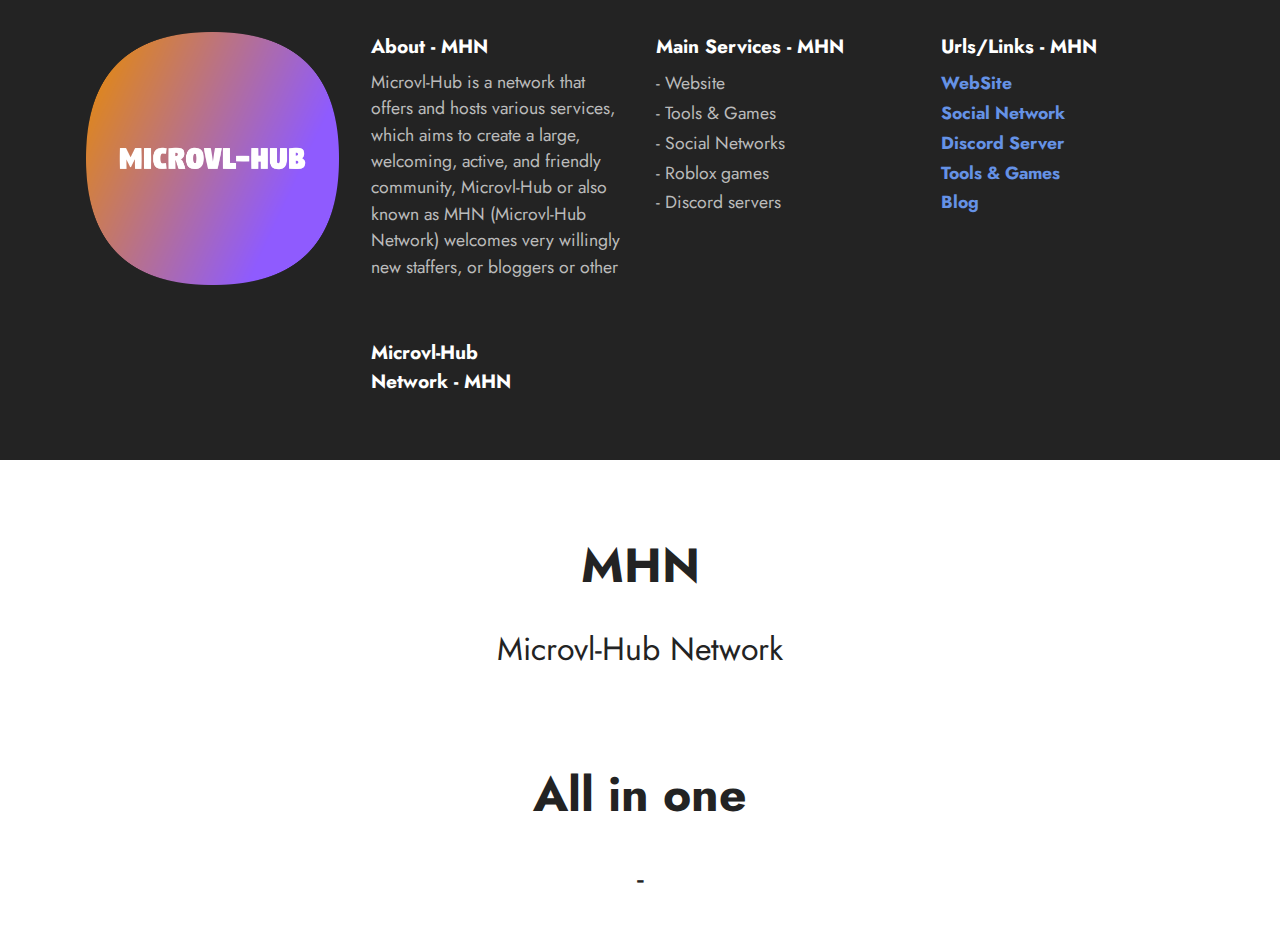
<file: Footer Microvl-Hub/index.html>
<!DOCTYPE html>
<html  >
<head>
  <!-- Site made with Mobirise Website Builder v5.0.29, https://mobirise.com -->
  <meta charset="UTF-8">
  <meta http-equiv="X-UA-Compatible" content="IE=edge">
  <meta name="generator" content="Mobirise v5.0.29, mobirise.com">
  <meta name="viewport" content="width=device-width, initial-scale=1, minimum-scale=1">
  <link rel="shortcut icon" href="assets/images/rounded-microvl-hub-logo-1.png" type="image/x-icon">
  <meta name="description" content="Footer Microvl-Hub Pages">
  
  
  <title>Footer Microvl-Hub</title>
  <link rel="stylesheet" href="assets/web/assets/mobirise-icons2/mobirise2.css">
  <link rel="stylesheet" href="assets/web/assets/mobirise-icons/mobirise-icons.css">
  <link rel="stylesheet" href="assets/web/assets/mobirise-icons-bold/mobirise-icons-bold.css">
  <link rel="stylesheet" href="assets/tether/tether.min.css">
  <link rel="stylesheet" href="assets/bootstrap/css/bootstrap.min.css">
  <link rel="stylesheet" href="assets/bootstrap/css/bootstrap-grid.min.css">
  <link rel="stylesheet" href="assets/bootstrap/css/bootstrap-reboot.min.css">
  <link rel="stylesheet" href="assets/theme/css/style.css">
  <link rel="preload" as="style" href="assets/mobirise/css/mbr-additional.css"><link rel="stylesheet" href="assets/mobirise/css/mbr-additional.css" type="text/css">
  
  
  
  
</head>
<body>
  
  <section class="footer4 cid-tuUVmucJSs" once="footers" id="footer4-0">

    
    
    <div class="container">
        <div class="row mbr-white">
            <div class="col-12 col-md-6 col-lg-3">
                <div class="media-wrap">
                    
                        <img src="assets/images/rounded-microvl-hub-logo.png" alt="MHN">
                    
                </div>
            </div>
            <div class="col-12 col-md-6 col-lg-3">
                <h5 class="mbr-section-subtitle mbr-fonts-style mb-2 display-7">
                    <strong>About - MHN</strong></h5>
                <p class="mbr-text mbr-fonts-style mb-4 display-4">Microvl-Hub is a network that offers and hosts various services, which aims to create a large, welcoming, active, and friendly community, Microvl-Hub or also known as MHN (Microvl-Hub Network) welcomes very willingly new staffers, or bloggers or other
<br><br></p>
                <h5 class="mbr-section-subtitle mbr-fonts-style mb-3 display-7"><strong>Microvl-Hub</strong><br><strong>Network - MHN</strong></h5>
                
            </div>
            <div class="col-12 col-md-6 col-lg-3">
                <h5 class="mbr-section-subtitle mbr-fonts-style mb-2 display-7"><strong>Main Services 
 - MHN</strong></h5>
                <ul class="list mbr-fonts-style display-4">
                    <li class="mbr-text item-wrap">- Website&nbsp;&nbsp;<br><span style="font-size: 1.1rem;"></span></li><li class="mbr-text item-wrap">- Tools &amp; Games 
</li><li class="mbr-text item-wrap">- Social Networks 
</li><li class="mbr-text item-wrap">- Roblox games 
</li><li class="mbr-text item-wrap">- Discord servers</li>
                </ul>
            </div>
            <div class="col-12 col-md-6 col-lg-3">
                <h5 class="mbr-section-subtitle mbr-fonts-style mb-2 display-7">
                    <strong>Urls/Links - MHN</strong></h5>
                <ul class="list mbr-fonts-style display-4">
                    <li class="mbr-text item-wrap"><a href="https://microvlhub.altervista.org" class="text-primary" target="_blank"><strong>WebSite</strong></a></li><li class="mbr-text item-wrap"><a href="https://microvlhub.altervista.org/Urls/Social_MHN.html" class="text-primary" target="_blank"><strong>Social Network</strong></a></li><li class="mbr-text item-wrap"><a href="https://discord.gg/8fbAJQhhaR" class="text-primary" target="_blank"><strong>Discord Server</strong></a></li><li class="mbr-text item-wrap"><a href="https://microvlhub.altervista.org/Urls/Tools-Games.html" class="text-primary" target="_blank"><strong>Tools &amp; Games</strong></a></li><li class="mbr-text item-wrap"><a href="https://microvlhub.altervista.org/Urls/Blog_MHN.html" class="text-primary" target="_blank"><strong>Blog</strong></a></li>
                </ul>
            </div>
        </div>
    </div>
</section>

<section class="engine"><a href="https://mobirise.info/g">how to build your own website</a></section><section class="content4 cid-tuVm4KdxQA" id="content4-1">
    
    <div class="container">
        <div class="row justify-content-center">
            <div class="title col-md-12 col-lg-8">
                <h3 class="mbr-section-title mbr-fonts-style align-center mb-4 display-2">
                    <strong>MHN</strong></h3>
                <h4 class="mbr-section-subtitle align-center mbr-fonts-style mb-4 display-5">
                    Microvl-Hub Network</h4>
                
            </div>
        </div>
    </div>
</section>

<section class="content4 cid-tuVmiIjEbH" id="content4-2">
    
    <div class="container">
        <div class="row justify-content-center">
            <div class="title col-md-12 col-lg-10">
                <h3 class="mbr-section-title mbr-fonts-style align-center mb-4 display-2"><strong>All in one</strong></h3>
                <h4 class="mbr-section-subtitle align-center mbr-fonts-style mb-4 display-5">-</h4>
                
            </div>
        </div>
    </div>
</section>


  <script src="assets/web/assets/jquery/jquery.min.js"></script>
  <script src="assets/popper/popper.min.js"></script>
  <script src="assets/tether/tether.min.js"></script>
  <script src="assets/bootstrap/js/bootstrap.min.js"></script>
  <script src="assets/smoothscroll/smooth-scroll.js"></script>
  <script src="assets/theme/js/script.js"></script>
  
  
  
</body>
</html>
</file>
<file: Footer Microvl-Hub/assets/web/assets/mobirise-icons2/mobirise2.css>
@font-face {
  font-family: 'Moririse2';
  font-display: swap;
  src:  url('mobirise2.eot?f2bix4');
  src:  url('mobirise2.eot?f2bix4#iefix') format('embedded-opentype'),
    url('mobirise2.ttf?f2bix4') format('truetype'),
    url('mobirise2.woff?f2bix4') format('woff'),
    url('mobirise2.svg?f2bix4#mobirise2') format('svg');
  font-weight: normal;
  font-style: normal;
}

[class^="mobi-"], [class*=" mobi-"] {
  /* use !important to prevent issues with browser extensions that change fonts */
  font-family: 'Moririse2' !important;
  speak: none;
  font-style: normal;
  font-weight: normal;
  font-variant: normal;
  text-transform: none;
  line-height: 1;

  /* Better Font Rendering =========== */
  -webkit-font-smoothing: antialiased;
  -moz-osx-font-smoothing: grayscale;
}

.mobi-mbri-add-submenu:before {
  content: "\e900";
}
.mobi-mbri-alert:before {
  content: "\e901";
}
.mobi-mbri-align-center:before {
  content: "\e902";
}
.mobi-mbri-align-justify:before {
  content: "\e903";
}
.mobi-mbri-align-left:before {
  content: "\e904";
}
.mobi-mbri-align-right:before {
  content: "\e905";
}
.mobi-mbri-android:before {
  content: "\e906";
}
.mobi-mbri-apple:before {
  content: "\e907";
}
.mobi-mbri-arrow-down:before {
  content: "\e908";
}
.mobi-mbri-arrow-next:before {
  content: "\e909";
}
.mobi-mbri-arrow-prev:before {
  content: "\e90a";
}
.mobi-mbri-arrow-up:before {
  content: "\e90b";
}
.mobi-mbri-bold:before {
  content: "\e90c";
}
.mobi-mbri-bookmark:before {
  content: "\e90d";
}
.mobi-mbri-bootstrap:before {
  content: "\e90e";
}
.mobi-mbri-briefcase:before {
  content: "\e90f";
}
.mobi-mbri-browse:before {
  content: "\e910";
}
.mobi-mbri-bulleted-list:before {
  content: "\e911";
}
.mobi-mbri-calendar:before {
  content: "\e912";
}
.mobi-mbri-camera:before {
  content: "\e913";
}
.mobi-mbri-cart-add:before {
  content: "\e914";
}
.mobi-mbri-cart-full:before {
  content: "\e915";
}
.mobi-mbri-cash:before {
  content: "\e916";
}
.mobi-mbri-change-style:before {
  content: "\e917";
}
.mobi-mbri-chat:before {
  content: "\e918";
}
.mobi-mbri-clock:before {
  content: "\e919";
}
.mobi-mbri-close:before {
  content: "\e91a";
}
.mobi-mbri-cloud:before {
  content: "\e91b";
}
.mobi-mbri-code:before {
  content: "\e91c";
}
.mobi-mbri-contact-form:before {
  content: "\e91d";
}
.mobi-mbri-credit-card:before {
  content: "\e91e";
}
.mobi-mbri-cursor-click:before {
  content: "\e91f";
}
.mobi-mbri-cust-feedback:before {
  content: "\e920";
}
.mobi-mbri-database:before {
  content: "\e921";
}
.mobi-mbri-delivery:before {
  content: "\e922";
}
.mobi-mbri-desktop:before {
  content: "\e923";
}
.mobi-mbri-devices:before {
  content: "\e924";
}
.mobi-mbri-down:before {
  content: "\e925";
}
.mobi-mbri-download-2:before {
  content: "\e926";
}
.mobi-mbri-download:before {
  content: "\e927";
}
.mobi-mbri-drag-n-drop-2:before {
  content: "\e928";
}
.mobi-mbri-drag-n-drop:before {
  content: "\e929";
}
.mobi-mbri-edit-2:before {
  content: "\e92a";
}
.mobi-mbri-edit:before {
  content: "\e92b";
}
.mobi-mbri-error:before {
  content: "\e92c";
}
.mobi-mbri-extension:before {
  content: "\e92d";
}
.mobi-mbri-features:before {
  content: "\e92e";
}
.mobi-mbri-file:before {
  content: "\e92f";
}
.mobi-mbri-flag:before {
  content: "\e930";
}
.mobi-mbri-folder:before {
  content: "\e931";
}
.mobi-mbri-gift:before {
  content: "\e932";
}
.mobi-mbri-github:before {
  content: "\e933";
}
.mobi-mbri-globe-2:before {
  content: "\e934";
}
.mobi-mbri-globe:before {
  content: "\e935";
}
.mobi-mbri-growing-chart:before {
  content: "\e936";
}
.mobi-mbri-hearth:before {
  content: "\e937";
}
.mobi-mbri-help:before {
  content: "\e938";
}
.mobi-mbri-home:before {
  content: "\e939";
}
.mobi-mbri-hot-cup:before {
  content: "\e93a";
}
.mobi-mbri-idea:before {
  content: "\e93b";
}
.mobi-mbri-image-gallery:before {
  content: "\e93c";
}
.mobi-mbri-image-slider:before {
  content: "\e93d";
}
.mobi-mbri-info:before {
  content: "\e93e";
}
.mobi-mbri-italic:before {
  content: "\e93f";
}
.mobi-mbri-key:before {
  content: "\e940";
}
.mobi-mbri-laptop:before {
  content: "\e941";
}
.mobi-mbri-layers:before {
  content: "\e942";
}
.mobi-mbri-left-right:before {
  content: "\e943";
}
.mobi-mbri-left:before {
  content: "\e944";
}
.mobi-mbri-letter:before {
  content: "\e945";
}
.mobi-mbri-like:before {
  content: "\e946";
}
.mobi-mbri-link:before {
  content: "\e947";
}
.mobi-mbri-lock:before {
  content: "\e948";
}
.mobi-mbri-login:before {
  content: "\e949";
}
.mobi-mbri-logout:before {
  content: "\e94a";
}
.mobi-mbri-magic-stick:before {
  content: "\e94b";
}
.mobi-mbri-map-pin:before {
  content: "\e94c";
}
.mobi-mbri-menu:before {
  content: "\e94d";
}
.mobi-mbri-mobile-2:before {
  content: "\e94e";
}
.mobi-mbri-mobile-horizontal:before {
  content: "\e94f";
}
.mobi-mbri-mobile:before {
  content: "\e950";
}
.mobi-mbri-mobirise:before {
  content: "\e951";
}
.mobi-mbri-more-horizontal:before {
  content: "\e952";
}
.mobi-mbri-more-vertical:before {
  content: "\e953";
}
.mobi-mbri-music:before {
  content: "\e954";
}
.mobi-mbri-new-file:before {
  content: "\e955";
}
.mobi-mbri-numbered-list:before {
  content: "\e956";
}
.mobi-mbri-opened-folder:before {
  content: "\e957";
}
.mobi-mbri-pages:before {
  content: "\e958";
}
.mobi-mbri-paper-plane:before {
  content: "\e959";
}
.mobi-mbri-paperclip:before {
  content: "\e95a";
}
.mobi-mbri-phone:before {
  content: "\e95b";
}
.mobi-mbri-photo:before {
  content: "\e95c";
}
.mobi-mbri-photos:before {
  content: "\e95d";
}
.mobi-mbri-pin:before {
  content: "\e95e";
}
.mobi-mbri-play:before {
  content: "\e95f";
}
.mobi-mbri-plus:before {
  content: "\e960";
}
.mobi-mbri-preview:before {
  content: "\e961";
}
.mobi-mbri-print:before {
  content: "\e962";
}
.mobi-mbri-protect:before {
  content: "\e963";
}
.mobi-mbri-question:before {
  content: "\e964";
}
.mobi-mbri-quote-left:before {
  content: "\e965";
}
.mobi-mbri-quote-right:before {
  content: "\e966";
}
.mobi-mbri-redo:before {
  content: "\e967";
}
.mobi-mbri-refresh:before {
  content: "\e968";
}
.mobi-mbri-responsive-2:before {
  content: "\e969";
}
.mobi-mbri-responsive:before {
  content: "\e96a";
}
.mobi-mbri-right:before {
  content: "\e96b";
}
.mobi-mbri-rocket:before {
  content: "\e96c";
}
.mobi-mbri-sad-face:before {
  content: "\e96d";
}
.mobi-mbri-sale:before {
  content: "\e96e";
}
.mobi-mbri-save:before {
  content: "\e96f";
}
.mobi-mbri-search:before {
  content: "\e970";
}
.mobi-mbri-setting-2:before {
  content: "\e971";
}
.mobi-mbri-setting-3:before {
  content: "\e972";
}
.mobi-mbri-setting:before {
  content: "\e973";
}
.mobi-mbri-share:before {
  content: "\e974";
}
.mobi-mbri-shopping-bag:before {
  content: "\e975";
}
.mobi-mbri-shopping-basket:before {
  content: "\e976";
}
.mobi-mbri-shopping-cart:before {
  content: "\e977";
}
.mobi-mbri-sites:before {
  content: "\e978";
}
.mobi-mbri-smile-face:before {
  content: "\e979";
}
.mobi-mbri-speed:before {
  content: "\e97a";
}
.mobi-mbri-star:before {
  content: "\e97b";
}
.mobi-mbri-success:before {
  content: "\e97c";
}
.mobi-mbri-sun:before {
  content: "\e97d";
}
.mobi-mbri-sun2:before {
  content: "\e97e";
}
.mobi-mbri-tablet-vertical:before {
  content: "\e97f";
}
.mobi-mbri-tablet:before {
  content: "\e980";
}
.mobi-mbri-target:before {
  content: "\e981";
}
.mobi-mbri-timer:before {
  content: "\e982";
}
.mobi-mbri-to-ftp:before {
  content: "\e983";
}
.mobi-mbri-to-local-drive:before {
  content: "\e984";
}
.mobi-mbri-touch-swipe:before {
  content: "\e985";
}
.mobi-mbri-touch:before {
  content: "\e986";
}
.mobi-mbri-trash:before {
  content: "\e987";
}
.mobi-mbri-underline:before {
  content: "\e988";
}
.mobi-mbri-undo:before {
  content: "\e989";
}
.mobi-mbri-unlink:before {
  content: "\e98a";
}
.mobi-mbri-unlock:before {
  content: "\e98b";
}
.mobi-mbri-up-down:before {
  content: "\e98c";
}
.mobi-mbri-up:before {
  content: "\e98d";
}
.mobi-mbri-update:before {
  content: "\e98e";
}
.mobi-mbri-upload-2:before {
  content: "\e98f";
}
.mobi-mbri-upload:before {
  content: "\e990";
}
.mobi-mbri-user-2:before {
  content: "\e991";
}
.mobi-mbri-user:before {
  content: "\e992";
}
.mobi-mbri-users:before {
  content: "\e993";
}
.mobi-mbri-video-play:before {
  content: "\e994";
}
.mobi-mbri-video:before {
  content: "\e995";
}
.mobi-mbri-watch:before {
  content: "\e996";
}
.mobi-mbri-website-theme-2:before {
  content: "\e997";
}
.mobi-mbri-website-theme:before {
  content: "\e998";
}
.mobi-mbri-wifi:before {
  content: "\e999";
}
.mobi-mbri-windows:before {
  content: "\e99a";
}
.mobi-mbri-zoom-in:before {
  content: "\e99b";
}
.mobi-mbri-zoom-out:before {
  content: "\e99c";
}
</file>
<file: Footer Microvl-Hub/assets/web/assets/mobirise-icons/mobirise-icons.css>
@font-face {
  font-family: 'MobiriseIcons';
  src:  url('mobirise-icons.eot?spat4u');
  src:  url('mobirise-icons.eot?spat4u#iefix') format('embedded-opentype'),
    url('mobirise-icons.ttf?spat4u') format('truetype'),
    url('mobirise-icons.woff?spat4u') format('woff'),
    url('mobirise-icons.svg?spat4u#MobiriseIcons') format('svg');
  font-weight: normal;
  font-style: normal;
  font-display: swap;
}

[class^="mbri-"], [class*=" mbri-"] {
  /* use !important to prevent issues with browser extensions that change fonts */
  font-family: MobiriseIcons !important;
  speak: none;
  font-style: normal;
  font-weight: normal;
  font-variant: normal;
  text-transform: none;
  line-height: 1;

  /* Better Font Rendering =========== */
  -webkit-font-smoothing: antialiased;
  -moz-osx-font-smoothing: grayscale;
}

.mbri-add-submenu:before {
  content: "\e900";
}
.mbri-alert:before {
  content: "\e901";
}
.mbri-align-center:before {
  content: "\e902";
}
.mbri-align-justify:before {
  content: "\e903";
}
.mbri-align-left:before {
  content: "\e904";
}
.mbri-align-right:before {
  content: "\e905";
}
.mbri-android:before {
  content: "\e906";
}
.mbri-apple:before {
  content: "\e907";
}
.mbri-arrow-down:before {
  content: "\e908";
}
.mbri-arrow-next:before {
  content: "\e909";
}
.mbri-arrow-prev:before {
  content: "\e90a";
}
.mbri-arrow-up:before {
  content: "\e90b";
}
.mbri-bold:before {
  content: "\e90c";
}
.mbri-bookmark:before {
  content: "\e90d";
}
.mbri-bootstrap:before {
  content: "\e90e";
}
.mbri-briefcase:before {
  content: "\e90f";
}
.mbri-browse:before {
  content: "\e910";
}
.mbri-bulleted-list:before {
  content: "\e911";
}
.mbri-calendar:before {
  content: "\e912";
}
.mbri-camera:before {
  content: "\e913";
}
.mbri-cart-add:before {
  content: "\e914";
}
.mbri-cart-full:before {
  content: "\e915";
}
.mbri-cash:before {
  content: "\e916";
}
.mbri-change-style:before {
  content: "\e917";
}
.mbri-chat:before {
  content: "\e918";
}
.mbri-clock:before {
  content: "\e919";
}
.mbri-close:before {
  content: "\e91a";
}
.mbri-cloud:before {
  content: "\e91b";
}
.mbri-code:before {
  content: "\e91c";
}
.mbri-contact-form:before {
  content: "\e91d";
}
.mbri-credit-card:before {
  content: "\e91e";
}
.mbri-cursor-click:before {
  content: "\e91f";
}
.mbri-cust-feedback:before {
  content: "\e920";
}
.mbri-database:before {
  content: "\e921";
}
.mbri-delivery:before {
  content: "\e922";
}
.mbri-desktop:before {
  content: "\e923";
}
.mbri-devices:before {
  content: "\e924";
}
.mbri-down:before {
  content: "\e925";
}
.mbri-download:before {
  content: "\e989";
}
.mbri-drag-n-drop:before {
  content: "\e927";
}
.mbri-drag-n-drop2:before {
  content: "\e928";
}
.mbri-edit:before {
  content: "\e929";
}
.mbri-edit2:before {
  content: "\e92a";
}
.mbri-error:before {
  content: "\e92b";
}
.mbri-extension:before {
  content: "\e92c";
}
.mbri-features:before {
  content: "\e92d";
}
.mbri-file:before {
  content: "\e92e";
}
.mbri-flag:before {
  content: "\e92f";
}
.mbri-folder:before {
  content: "\e930";
}
.mbri-gift:before {
  content: "\e931";
}
.mbri-github:before {
  content: "\e932";
}
.mbri-globe:before {
  content: "\e933";
}
.mbri-globe-2:before {
  content: "\e934";
}
.mbri-growing-chart:before {
  content: "\e935";
}
.mbri-hearth:before {
  content: "\e936";
}
.mbri-help:before {
  content: "\e937";
}
.mbri-home:before {
  content: "\e938";
}
.mbri-hot-cup:before {
  content: "\e939";
}
.mbri-idea:before {
  content: "\e93a";
}
.mbri-image-gallery:before {
  content: "\e93b";
}
.mbri-image-slider:before {
  content: "\e93c";
}
.mbri-info:before {
  content: "\e93d";
}
.mbri-italic:before {
  content: "\e93e";
}
.mbri-key:before {
  content: "\e93f";
}
.mbri-laptop:before {
  content: "\e940";
}
.mbri-layers:before {
  content: "\e941";
}
.mbri-left-right:before {
  content: "\e942";
}
.mbri-left:before {
  content: "\e943";
}
.mbri-letter:before {
  content: "\e944";
}
.mbri-like:before {
  content: "\e945";
}
.mbri-link:before {
  content: "\e946";
}
.mbri-lock:before {
  content: "\e947";
}
.mbri-login:before {
  content: "\e948";
}
.mbri-logout:before {
  content: "\e949";
}
.mbri-magic-stick:before {
  content: "\e94a";
}
.mbri-map-pin:before {
  content: "\e94b";
}
.mbri-menu:before {
  content: "\e94c";
}
.mbri-mobile:before {
  content: "\e94d";
}
.mbri-mobile2:before {
  content: "\e94e";
}
.mbri-mobirise:before {
  content: "\e94f";
}
.mbri-more-horizontal:before {
  content: "\e950";
}
.mbri-more-vertical:before {
  content: "\e951";
}
.mbri-music:before {
  content: "\e952";
}
.mbri-new-file:before {
  content: "\e953";
}
.mbri-numbered-list:before {
  content: "\e954";
}
.mbri-opened-folder:before {
  content: "\e955";
}
.mbri-pages:before {
  content: "\e956";
}
.mbri-paper-plane:before {
  content: "\e957";
}
.mbri-paperclip:before {
  content: "\e958";
}
.mbri-photo:before {
  content: "\e959";
}
.mbri-photos:before {
  content: "\e95a";
}
.mbri-pin:before {
  content: "\e95b";
}
.mbri-play:before {
  content: "\e95c";
}
.mbri-plus:before {
  content: "\e95d";
}
.mbri-preview:before {
  content: "\e95e";
}
.mbri-print:before {
  content: "\e95f";
}
.mbri-protect:before {
  content: "\e960";
}
.mbri-question:before {
  content: "\e961";
}
.mbri-quote-left:before {
  content: "\e962";
}
.mbri-quote-right:before {
  content: "\e963";
}
.mbri-refresh:before {
  content: "\e964";
}
.mbri-responsive:before {
  content: "\e965";
}
.mbri-right:before {
  content: "\e966";
}
.mbri-rocket:before {
  content: "\e967";
}
.mbri-sad-face:before {
  content: "\e968";
}
.mbri-sale:before {
  content: "\e969";
}
.mbri-save:before {
  content: "\e96a";
}
.mbri-search:before {
  content: "\e96b";
}
.mbri-setting:before {
  content: "\e96c";
}
.mbri-setting2:before {
  content: "\e96d";
}
.mbri-setting3:before {
  content: "\e96e";
}
.mbri-share:before {
  content: "\e96f";
}
.mbri-shopping-bag:before {
  content: "\e970";
}
.mbri-shopping-basket:before {
  content: "\e971";
}
.mbri-shopping-cart:before {
  content: "\e972";
}
.mbri-sites:before {
  content: "\e973";
}
.mbri-smile-face:before {
  content: "\e974";
}
.mbri-speed:before {
  content: "\e975";
}
.mbri-star:before {
  content: "\e976";
}
.mbri-success:before {
  content: "\e977";
}
.mbri-sun:before {
  content: "\e978";
}
.mbri-sun2:before {
  content: "\e979";
}
.mbri-tablet:before {
  content: "\e97a";
}
.mbri-tablet-vertical:before {
  content: "\e97b";
}
.mbri-target:before {
  content: "\e97c";
}
.mbri-timer:before {
  content: "\e97d";
}
.mbri-to-ftp:before {
  content: "\e97e";
}
.mbri-to-local-drive:before {
  content: "\e97f";
}
.mbri-touch-swipe:before {
  content: "\e980";
}
.mbri-touch:before {
  content: "\e981";
}
.mbri-trash:before {
  content: "\e982";
}
.mbri-underline:before {
  content: "\e983";
}
.mbri-unlink:before {
  content: "\e984";
}
.mbri-unlock:before {
  content: "\e985";
}
.mbri-up-down:before {
  content: "\e986";
}
.mbri-up:before {
  content: "\e987";
}
.mbri-update:before {
  content: "\e988";
}
.mbri-upload:before {
 content: "\e926"; 
}
.mbri-user:before {
  content: "\e98a";
}
.mbri-user2:before {
  content: "\e98b";
}
.mbri-users:before {
  content: "\e98c";
}
.mbri-video:before {
  content: "\e98d";
}
.mbri-video-play:before {
  content: "\e98e";
}
.mbri-watch:before {
  content: "\e98f";
}
.mbri-website-theme:before {
  content: "\e990";
}
.mbri-wifi:before {
  content: "\e991";
}
.mbri-windows:before {
  content: "\e992";
}
.mbri-zoom-out:before {
  content: "\e993";
}
.mbri-redo:before {
  content: "\e994";
}
.mbri-undo:before {
  content: "\e995";
}
</file>
<file: Footer Microvl-Hub/assets/web/assets/mobirise-icons-bold/mobirise-icons-bold.css>
@font-face {
  font-family: 'mobirise-icons-bold';
  font-display: swap;
  src:  url('mobirise-icons-bold.eot?m1l4yr');
  src:  url('mobirise-icons-bold.eot?m1l4yr#iefix') format('embedded-opentype'),
    url('mobirise-icons-bold.ttf?m1l4yr') format('truetype'),
    url('mobirise-icons-bold.woff?m1l4yr') format('woff'),
    url('mobirise-icons-bold.svg?m1l4yr#mobirise-icons-bold') format('svg');
  font-weight: normal;
  font-style: normal;
}

[class^="mbrib-"], [class*="mbrib-"] {
  /* use !important to prevent issues with browser extensions that change fonts */
  font-family: 'mobirise-icons-bold' !important;
  speak: none;
  font-style: normal;
  font-weight: normal;
  font-variant: normal;
  text-transform: none;
  line-height: 1;

  /* Better Font Rendering =========== */
  -webkit-font-smoothing: antialiased;
  -moz-osx-font-smoothing: grayscale;
}

.mbrib-add-submenu:before {
  content: "\e900";
}
.mbrib-alert:before {
  content: "\e901";
}
.mbrib-align-center:before {
  content: "\e902";
}
.mbrib-align-justify:before {
  content: "\e903";
}
.mbrib-align-left:before {
  content: "\e904";
}
.mbrib-align-right:before {
  content: "\e905";
}
.mbrib-android:before {
  content: "\e906";
}
.mbrib-apple:before {
  content: "\e907";
}
.mbrib-arrow-down:before {
  content: "\e908";
}
.mbrib-arrow-next:before {
  content: "\e909";
}
.mbrib-arrow-prev:before {
  content: "\e90a";
}
.mbrib-arrow-up:before {
  content: "\e90b";
}
.mbrib-bold:before {
  content: "\e90c";
}
.mbrib-bookmark:before {
  content: "\e90d";
}
.mbrib-bootstrap:before {
  content: "\e90e";
}
.mbrib-briefcase:before {
  content: "\e90f";
}
.mbrib-browse:before {
  content: "\e910";
}
.mbrib-bulleted-list:before {
  content: "\e911";
}
.mbrib-calendar:before {
  content: "\e912";
}
.mbrib-camera:before {
  content: "\e913";
}
.mbrib-cart-add:before {
  content: "\e914";
}
.mbrib-cart-full:before {
  content: "\e915";
}
.mbrib-cash:before {
  content: "\e916";
}
.mbrib-change-style:before {
  content: "\e917";
}
.mbrib-chat:before {
  content: "\e918";
}
.mbrib-clock:before {
  content: "\e919";
}
.mbrib-close:before {
  content: "\e91a";
}
.mbrib-cloud:before {
  content: "\e91b";
}
.mbrib-code:before {
  content: "\e91c";
}
.mbrib-contact-form:before {
  content: "\e91d";
}
.mbrib-credit-card:before {
  content: "\e91e";
}
.mbrib-cursor-click:before {
  content: "\e91f";
}
.mbrib-cust-feedback:before {
  content: "\e920";
}
.mbrib-database:before {
  content: "\e921";
}
.mbrib-delivery:before {
  content: "\e922";
}
.mbrib-desktop:before {
  content: "\e923";
}
.mbrib-devices:before {
  content: "\e924";
}
.mbrib-down:before {
  content: "\e925";
}
.mbrib-download:before {
  content: "\e926";
}
.mbrib-drag-n-drop:before {
  content: "\e927";
}
.mbrib-drag-n-drop2:before {
  content: "\e928";
}
.mbrib-edit:before {
  content: "\e929";
}
.mbrib-edit2:before {
  content: "\e92a";
}
.mbrib-error:before {
  content: "\e92b";
}
.mbrib-extension:before {
  content: "\e92c";
}
.mbrib-features:before {
  content: "\e92d";
}
.mbrib-file:before {
  content: "\e92e";
}
.mbrib-flag:before {
  content: "\e92f";
}
.mbrib-folder:before {
  content: "\e930";
}
.mbrib-gift:before {
  content: "\e931";
}
.mbrib-github:before {
  content: "\e932";
}
.mbrib-globe-2:before {
  content: "\e933";
}
.mbrib-globe:before {
  content: "\e934";
}
.mbrib-growing-chart:before {
  content: "\e935";
}
.mbrib-hearth:before {
  content: "\e936";
}
.mbrib-help:before {
  content: "\e937";
}
.mbrib-home:before {
  content: "\e938";
}
.mbrib-hot-cup:before {
  content: "\e939";
}
.mbrib-idea:before {
  content: "\e93a";
}
.mbrib-image-gallery:before {
  content: "\e93b";
}
.mbrib-image-slider:before {
  content: "\e93c";
}
.mbrib-info:before {
  content: "\e93d";
}
.mbrib-italic:before {
  content: "\e93e";
}
.mbrib-key:before {
  content: "\e93f";
}
.mbrib-laptop:before {
  content: "\e940";
}
.mbrib-layers:before {
  content: "\e941";
}
.mbrib-left-right:before {
  content: "\e942";
}
.mbrib-left:before {
  content: "\e943";
}
.mbrib-letter:before {
  content: "\e944";
}
.mbrib-like:before {
  content: "\e945";
}
.mbrib-link:before {
  content: "\e946";
}
.mbrib-lock:before {
  content: "\e947";
}
.mbrib-login:before {
  content: "\e948";
}
.mbrib-logout:before {
  content: "\e949";
}
.mbrib-magic-stick:before {
  content: "\e94a";
}
.mbrib-map-pin:before {
  content: "\e94b";
}
.mbrib-menu:before {
  content: "\e94c";
}
.mbrib-mobile:before {
  content: "\e94d";
}
.mbrib-mobile2:before {
  content: "\e94e";
}
.mbrib-mobirise:before {
  content: "\e94f";
}
.mbrib-more-horizontal:before {
  content: "\e950";
}
.mbrib-more-vertical:before {
  content: "\e951";
}
.mbrib-music:before {
  content: "\e952";
}
.mbrib-new-file:before {
  content: "\e953";
}
.mbrib-numbered-list:before {
  content: "\e954";
}
.mbrib-opened-folder:before {
  content: "\e955";
}
.mbrib-pages:before {
  content: "\e956";
}
.mbrib-paper-plane:before {
  content: "\e957";
}
.mbrib-paperclip:before {
  content: "\e958";
}
.mbrib-photo:before {
  content: "\e959";
}
.mbrib-photos:before {
  content: "\e95a";
}
.mbrib-pin:before {
  content: "\e95b";
}
.mbrib-play:before {
  content: "\e95c";
}
.mbrib-plus:before {
  content: "\e95d";
}
.mbrib-preview:before {
  content: "\e95e";
}
.mbrib-print:before {
  content: "\e95f";
}
.mbrib-protect:before {
  content: "\e960";
}
.mbrib-question:before {
  content: "\e961";
}
.mbrib-quote-left:before {
  content: "\e962";
}
.mbrib-quote-right:before {
  content: "\e963";
}
.mbrib-redo:before {
  content: "\e964";
}
.mbrib-refresh:before {
  content: "\e965";
}
.mbrib-responsive:before {
  content: "\e966";
}
.mbrib-right:before {
  content: "\e967";
}
.mbrib-rocket:before {
  content: "\e968";
}
.mbrib-sad-face:before {
  content: "\e969";
}
.mbrib-sale:before {
  content: "\e96a";
}
.mbrib-save:before {
  content: "\e96b";
}
.mbrib-search:before {
  content: "\e96c";
}
.mbrib-setting:before {
  content: "\e96d";
}
.mbrib-setting2:before {
  content: "\e96e";
}
.mbrib-setting3:before {
  content: "\e96f";
}
.mbrib-share:before {
  content: "\e970";
}
.mbrib-shopping-bag:before {
  content: "\e971";
}
.mbrib-shopping-basket:before {
  content: "\e972";
}
.mbrib-shopping-cart:before {
  content: "\e973";
}
.mbrib-sites:before {
  content: "\e974";
}
.mbrib-smile-face:before {
  content: "\e975";
}
.mbrib-speed:before {
  content: "\e976";
}
.mbrib-star:before {
  content: "\e977";
}
.mbrib-success:before {
  content: "\e978";
}
.mbrib-sun:before {
  content: "\e979";
}
.mbrib-sun2:before {
  content: "\e97a";
}
.mbrib-tablet-vertical:before {
  content: "\e97b";
}
.mbrib-tablet:before {
  content: "\e97c";
}
.mbrib-target:before {
  content: "\e97d";
}
.mbrib-timer:before {
  content: "\e97e";
}
.mbrib-to-ftp:before {
  content: "\e97f";
}
.mbrib-to-local-drive:before {
  content: "\e980";
}
.mbrib-touch-swipe:before {
  content: "\e981";
}
.mbrib-touch:before {
  content: "\e982";
}
.mbrib-trash:before {
  content: "\e983";
}
.mbrib-underline:before {
  content: "\e984";
}
.mbrib-undo:before {
  content: "\e985";
}
.mbrib-unlink:before {
  content: "\e986";
}
.mbrib-unlock:before {
  content: "\e987";
}
.mbrib-up-down:before {
  content: "\e988";
}
.mbrib-up:before {
  content: "\e989";
}
.mbrib-update:before {
  content: "\e98a";
}
.mbrib-upload:before {
  content: "\e98b";
}
.mbrib-user:before {
  content: "\e98c";
}
.mbrib-user2:before {
  content: "\e98d";
}
.mbrib-users:before {
  content: "\e98e";
}
.mbrib-video-play:before {
  content: "\e98f";
}
.mbrib-video:before {
  content: "\e990";
}
.mbrib-watch:before {
  content: "\e991";
}
.mbrib-website-theme:before {
  content: "\e992";
}
.mbrib-wifi:before {
  content: "\e993";
}
.mbrib-windows:before {
  content: "\e994";
}
.mbrib-zoom-out:before {
  content: "\e995";
}
</file>
<file: Footer Microvl-Hub/assets/theme/css/style.css>
section {
  background-color: #ffffff; }

.form-control:focus {
  box-shadow: none; }

:focus {
  outline: none; }

section,
.container,
.container-fluid {
  position: relative;
  word-wrap: break-word; }

a.mbr-iconfont:hover {
  text-decoration: none; }

.article .lead p,
.article .lead ul,
.article .lead ol,
.article .lead pre,
.article .lead blockquote {
  margin-bottom: 0; }

a {
  font-style: normal;
  font-weight: 400;
  cursor: pointer; }
  a, a:hover {
    text-decoration: none; }

figure {
  margin-bottom: 0; }

body {
  color: #232323; }

h1,
h2,
h3,
h4,
h5,
h6,
.display-1,
.display-2,
.display-4,
.display-5,
.display-7,
span,
p,
a {
  line-height: 1;
  word-break: break-word;
  word-wrap: break-word;
  font-weight: 400; }

b,
strong {
  font-weight: bold; }

input:-webkit-autofill, input:-webkit-autofill:hover, input:-webkit-autofill:focus, input:-webkit-autofill:active {
  transition-delay: 9999s;
  transition-property: background-color, color; }

textarea[type="hidden"] {
  display: none; }

body {
  position: relative; }

section {
  background-position: 50% 50%;
  background-repeat: no-repeat;
  background-size: cover; }
  section .mbr-background-video,
  section .mbr-background-video-preview {
    position: absolute;
    bottom: 0;
    left: 0;
    right: 0;
    top: 0; }

.hidden {
  visibility: hidden; }

.mbr-z-index20 {
  z-index: 20; }

/*! Base colors */
.mbr-white {
  color: #ffffff; }

.mbr-black {
  color: #111111; }

.mbr-bg-white {
  background-color: #ffffff; }

.mbr-bg-black {
  background-color: #000000; }

/*! Text-aligns */
.align-left {
  text-align: left; }

.align-center {
  text-align: center; }

.align-right {
  text-align: right; }

/*! Font-weight  */
.mbr-light {
  font-weight: 300; }

.mbr-regular {
  font-weight: 400; }

.mbr-semibold {
  font-weight: 500; }

.mbr-bold {
  font-weight: 700; }

/*! Media  */
.media-size-item {
  flex: 1 1 auto; }

.media-content {
  flex-basis: 100%; }

.media-container-row {
  display: flex;
  flex-direction: row;
  flex-wrap: wrap;
  justify-content: center;
  align-content: center;
  align-items: start; }
  .media-container-row .media-size-item {
    width: 400px; }

.media-container-column {
  display: flex;
  flex-direction: column;
  flex-wrap: wrap;
  justify-content: center;
  align-content: center;
  align-items: stretch; }
  .media-container-column > * {
    width: 100%; }

@media (min-width: 992px) {
  .media-container-row {
    flex-wrap: nowrap; } }
figure {
  overflow: hidden; }

figure[mbr-media-size] {
  transition: width 0.1s; }

img,
iframe {
  display: block;
  width: 100%; }

.card {
  background-color: transparent;
  border: none; }

.card-box {
  width: 100%; }

.card-img {
  text-align: center;
  flex-shrink: 0;
  -webkit-flex-shrink: 0; }

.media {
  max-width: 100%;
  margin: 0 auto; }

.mbr-figure {
  align-self: center; }

.media-container > div {
  max-width: 100%; }

.mbr-figure img,
.card-img img {
  width: 100%; }

@media (max-width: 991px) {
  .media-size-item {
    width: auto !important; }

  .media {
    width: auto; }

  .mbr-figure {
    width: 100% !important; } }
/*! Buttons */
.mbr-section-btn {
  margin-left: -0.6rem;
  margin-right: -0.6rem;
  font-size: 0; }

.btn {
  font-weight: 600;
  border-width: 1px;
  font-style: normal;
  margin: 0.6rem 0.6rem;
  white-space: normal;
  transition: all 0.2s ease-in-out;
  display: inline-flex;
  align-items: center;
  justify-content: center;
  word-break: break-word; }

.btn-sm {
  font-weight: 600;
  letter-spacing: 0px;
  transition: all 0.3s ease-in-out; }

.btn-md {
  font-weight: 600;
  letter-spacing: 0px;
  transition: all 0.3s ease-in-out; }

.btn-lg {
  font-weight: 600;
  letter-spacing: 0px;
  transition: all 0.3s ease-in-out; }

.btn-form {
  margin: 0; }
  .btn-form:hover {
    cursor: pointer; }

nav .mbr-section-btn {
  margin-left: 0rem;
  margin-right: 0rem; }

/*! Btn icon margin */
.btn .mbr-iconfont,
.btn.btn-sm .mbr-iconfont {
  order: 1;
  cursor: pointer;
  margin-left: 0.5rem;
  vertical-align: sub; }

.btn.btn-md .mbr-iconfont,
.btn.btn-md .mbr-iconfont {
  margin-left: 0.8rem; }

.mbr-regular {
  font-weight: 400; }

.mbr-semibold {
  font-weight: 500; }

.mbr-bold {
  font-weight: 700; }

[type="submit"] {
  -webkit-appearance: none; }

/*! Full-screen */
.mbr-fullscreen .mbr-overlay {
  min-height: 100vh; }

.mbr-fullscreen {
  display: flex;
  display: -webkit-flex;
  display: -moz-flex;
  display: -ms-flex;
  display: -o-flex;
  align-items: center;
  min-height: 100vh;
  padding-top: 3rem;
  padding-bottom: 3rem; }

/*! Map */
.map {
  height: 25rem;
  position: relative; }
  .map iframe {
    width: 100%;
    height: 100%; }

/* Form */
.form-asterisk {
  font-family: initial;
  position: absolute;
  top: -2px;
  font-weight: normal; }

/*! Scroll to top arrow */
.mbr-arrow-up {
  bottom: 25px;
  right: 90px;
  position: fixed;
  text-align: right;
  z-index: 5000;
  color: #ffffff;
  font-size: 32px; }

.mbr-arrow-up a {
  background: rgba(0, 0, 0, 0.2);
  border-radius: 50%;
  color: #fff;
  display: inline-block;
  height: 60px;
  width: 60px;
  outline-style: none !important;
  position: relative;
  text-decoration: none;
  transition: all 0.3s ease-in-out;
  cursor: pointer;
  text-align: center; }
  .mbr-arrow-up a:hover {
    background-color: rgba(0, 0, 0, 0.4); }
  .mbr-arrow-up a i {
    line-height: 60px; }

.mbr-arrow-up-icon {
  display: block;
  color: #fff; }

.mbr-arrow-up-icon::before {
  content: "\203a";
  display: inline-block;
  font-family: serif;
  font-size: 32px;
  line-height: 1;
  font-style: normal;
  position: relative;
  top: 6px;
  left: -4px;
  transform: rotate(-90deg); }

/*! Arrow Down */
.mbr-arrow {
  position: absolute;
  bottom: 45px;
  left: 50%;
  width: 60px;
  height: 60px;
  cursor: pointer;
  background-color: rgba(80, 80, 80, 0.5);
  border-radius: 50%;
  transform: translateX(-50%); }
  .mbr-arrow > a {
    display: inline-block;
    text-decoration: none;
    outline-style: none;
    animation: arrowdown 1.7s ease-in-out infinite; }
    .mbr-arrow > a > i {
      position: absolute;
      top: -2px;
      left: 15px;
      font-size: 2rem; }

@keyframes arrowdown {
  0% {
    transform: translateY(0px); }
  50% {
    transform: translateY(-5px); }
  100% {
    transform: translateY(0px); } }
@-webkit-keyframes arrowdown {
  0% {
    transform: translateY(0px); }
  50% {
    transform: translateY(-5px); }
  100% {
    transform: translateY(0px); } }
@media (max-width: 500px) {
  .mbr-arrow-up {
    left: 50%;
    right: auto; } }
/*Gradients animation*/
@keyframes gradient-animation {
  from {
    background-position: 0% 100%;
    animation-timing-function: ease-in-out; }
  to {
    background-position: 100% 0%;
    animation-timing-function: ease-in-out; } }
@-webkit-keyframes gradient-animation {
  from {
    background-position: 0% 100%;
    animation-timing-function: ease-in-out; }
  to {
    background-position: 100% 0%;
    animation-timing-function: ease-in-out; } }
.bg-gradient {
  background-size: 200% 200%;
  animation: gradient-animation 5s infinite alternate;
  -webkit-animation: gradient-animation 5s infinite alternate; }

.menu .navbar-brand {
  display: -webkit-flex; }
  .menu .navbar-brand span {
    display: flex;
    display: -webkit-flex; }
  .menu .navbar-brand .navbar-caption-wrap {
    display: -webkit-flex; }
  .menu .navbar-brand .navbar-logo img {
    display: -webkit-flex; }
@media (min-width: 768px) and (max-width: 991px) {
  .menu .navbar-toggleable-sm .navbar-nav {
    display: -webkit-box;
    display: -webkit-flex;
    display: -ms-flexbox; } }
@media (max-width: 991px) {
  .menu .navbar-collapse {
    max-height: 93.5vh; }
    .menu .navbar-collapse.show {
      overflow: auto; } }
@media (min-width: 992px) {
  .menu .navbar-nav.nav-dropdown {
    display: -webkit-flex; }
  .menu .navbar-toggleable-sm .navbar-collapse {
    display: -webkit-flex !important; }
  .menu .collapsed .navbar-collapse {
    max-height: 93.5vh; }
    .menu .collapsed .navbar-collapse.show {
      overflow: auto; } }
@media (max-width: 767px) {
  .menu .navbar-collapse {
    max-height: 80vh; } }

.nav-link .mbr-iconfont {
  margin-right: .5rem; }

.navbar {
  display: -webkit-flex;
  -webkit-flex-wrap: wrap;
  -webkit-align-items: center;
  -webkit-justify-content: space-between; }

.navbar-collapse {
  -webkit-flex-basis: 100%;
  -webkit-flex-grow: 1;
  -webkit-align-items: center; }

.nav-dropdown .link {
  padding: 0.667em 1.667em !important;
  margin: 0 !important; }

.nav {
  display: -webkit-flex;
  -webkit-flex-wrap: wrap; }

.row {
  display: -webkit-flex;
  -webkit-flex-wrap: wrap; }

.justify-content-center {
  -webkit-justify-content: center; }

.form-inline {
  display: -webkit-flex; }

.card-wrapper {
  -webkit-flex: 1; }

.carousel-control {
  z-index: 10;
  display: -webkit-flex; }

.carousel-controls {
  display: -webkit-flex; }

.media {
  display: -webkit-flex; }

.form-group:focus {
  outline: none; }

.jq-selectbox__select {
  padding: 7px 0;
  position: relative; }

.jq-selectbox__dropdown {
  overflow: hidden;
  border-radius: 10px;
  position: absolute;
  top: 100%;
  left: 0 !important;
  width: 100% !important; }

.jq-selectbox__trigger-arrow {
  right: 0;
  transform: translateY(-50%); }

.jq-selectbox li {
  padding: 1.07em 0.5em; }

input[type="range"] {
  padding-left: 0 !important;
  padding-right: 0 !important; }

.modal-dialog,
.modal-content {
  height: 100%; }

.modal-dialog .carousel-inner {
  height: calc(100vh - 1.75rem); }
  @media (max-width: 575px) {
    .modal-dialog .carousel-inner {
      height: calc(100vh - 1rem); } }

.carousel-item {
  text-align: center; }

.carousel-item img {
  margin: auto; }

.navbar-toggler {
  -webkit-align-self: flex-start;
  -ms-flex-item-align: start;
  align-self: flex-start;
  padding: 0.25rem 0.75rem;
  font-size: 1.25rem;
  line-height: 1;
  background: transparent;
  border: 1px solid transparent;
  border-radius: 0.25rem; }

.navbar-toggler:focus,
.navbar-toggler:hover {
  text-decoration: none; }

.navbar-toggler-icon {
  display: inline-block;
  width: 1.5em;
  height: 1.5em;
  vertical-align: middle;
  content: "";
  background: no-repeat center center;
  background-size: 100% 100%; }

.navbar-toggler-left {
  position: absolute;
  left: 1rem; }

.navbar-toggler-right {
  position: absolute;
  right: 1rem; }

@media (max-width: 575px) {
  .navbar-toggleable .navbar-nav .dropdown-menu {
    position: static;
    float: none; }

  .navbar-toggleable > .container {
    padding-right: 0;
    padding-left: 0; } }
@media (min-width: 576px) {
  .navbar-toggleable {
    flex-direction: row;
    flex-wrap: nowrap;
    align-items: center; }

  .navbar-toggleable .navbar-nav {
    flex-direction: row; }

  .navbar-toggleable .navbar-nav .nav-link {
    padding-right: 0.5rem;
    padding-left: 0.5rem; }

  .navbar-toggleable > .container {
    display: flex;
    flex-wrap: nowrap;
    align-items: center; }

  .navbar-toggleable .navbar-collapse {
    display: flex !important;
    width: 100%; }

  .navbar-toggleable .navbar-toggler {
    display: none; } }
@media (max-width: 767px) {
  .navbar-toggleable-sm .navbar-nav .dropdown-menu {
    position: static;
    float: none; }

  .navbar-toggleable-sm > .container {
    padding-right: 0;
    padding-left: 0; } }
@media (min-width: 768px) {
  .navbar-toggleable-sm {
    flex-direction: row;
    flex-wrap: nowrap;
    align-items: center; }

  .navbar-toggleable-sm .navbar-nav {
    flex-direction: row; }

  .navbar-toggleable-sm .navbar-nav .nav-link {
    padding-right: 0.5rem;
    padding-left: 0.5rem; }

  .navbar-toggleable-sm > .container {
    display: flex;
    flex-wrap: nowrap;
    align-items: center; }

  .navbar-toggleable-sm .navbar-collapse {
    display: none;
    width: 100%; }

  .navbar-toggleable-sm .navbar-toggler {
    display: none; } }
@media (max-width: 991px) {
  .navbar-toggleable-md .navbar-nav .dropdown-menu {
    position: static;
    float: none; }

  .navbar-toggleable-md > .container {
    padding-right: 0;
    padding-left: 0; } }
@media (min-width: 992px) {
  .navbar-toggleable-md {
    flex-direction: row;
    flex-wrap: nowrap;
    align-items: center; }

  .navbar-toggleable-md .navbar-nav {
    flex-direction: row; }

  .navbar-toggleable-md .navbar-nav .nav-link {
    padding-right: 0.5rem;
    padding-left: 0.5rem; }

  .navbar-toggleable-md > .container {
    display: flex;
    flex-wrap: nowrap;
    align-items: center; }

  .navbar-toggleable-md .navbar-collapse {
    display: flex !important;
    width: 100%; }

  .navbar-toggleable-md .navbar-toggler {
    display: none; } }
@media (max-width: 1199px) {
  .navbar-toggleable-lg .navbar-nav .dropdown-menu {
    position: static;
    float: none; }

  .navbar-toggleable-lg > .container {
    padding-right: 0;
    padding-left: 0; } }
@media (min-width: 1200px) {
  .navbar-toggleable-lg {
    flex-direction: row;
    flex-wrap: nowrap;
    align-items: center; }

  .navbar-toggleable-lg .navbar-nav {
    flex-direction: row; }

  .navbar-toggleable-lg .navbar-nav .nav-link {
    padding-right: 0.5rem;
    padding-left: 0.5rem; }

  .navbar-toggleable-lg > .container {
    display: flex;
    flex-wrap: nowrap;
    align-items: center; }

  .navbar-toggleable-lg .navbar-collapse {
    display: flex !important;
    width: 100%; }

  .navbar-toggleable-lg .navbar-toggler {
    display: none; } }
.navbar-toggleable-xl {
  flex-direction: row;
  flex-wrap: nowrap;
  align-items: center; }

.navbar-toggleable-xl .navbar-nav .dropdown-menu {
  position: static;
  float: none; }

.navbar-toggleable-xl > .container {
  padding-right: 0;
  padding-left: 0; }

.navbar-toggleable-xl .navbar-nav {
  flex-direction: row; }

.navbar-toggleable-xl .navbar-nav .nav-link {
  padding-right: 0.5rem;
  padding-left: 0.5rem; }

.navbar-toggleable-xl > .container {
  display: flex;
  flex-wrap: nowrap;
  align-items: center; }

.navbar-toggleable-xl .navbar-collapse {
  display: flex !important;
  width: 100%; }

.navbar-toggleable-xl .navbar-toggler {
  display: none; }

.card-img {
  width: auto; }

.menu .navbar.collapsed:not(.beta-menu) {
  flex-direction: column; }

.carousel-item.active,
.carousel-item-next,
.carousel-item-prev {
  display: -webkit-box;
  display: -webkit-flex;
  display: -ms-flexbox;
  display: flex; }

.note-air-layout .dropup .dropdown-menu,
.note-air-layout .navbar-fixed-bottom .dropdown .dropdown-menu {
  bottom: initial !important; }

html,
body {
  height: auto;
  min-height: 100vh; }

.dropup .dropdown-toggle::after {
  display: none; }

.mbr-section-title {
  font-style: normal;
  line-height: 1.3; }

.mbr-section-subtitle {
  line-height: 1.3; }

.mbr-text {
  font-style: normal;
  line-height: 1.7; }

body {
  font-style: normal;
  line-height: 1.5;
  font-weight: 400; }

#scrollToTop a i::before {
  content: "";
  position: absolute;
  display: block;
  border-bottom: 3px solid #fff;
  border-left: 3px solid #fff;
  width: 40%;
  height: 40%;
  left: 50%;
  top: 50%;
  -webkit-transform: rotate(135deg);
  transform: translateY(-30%) translateX(-50%) rotate(135deg); }

/* Others*/
.note-check a[data-value="Rubik"] {
  font-style: normal; }

.mbr-arrow a {
  color: #ffffff; }

@media (max-width: 767px) {
  .mbr-arrow {
    display: none; } }
.form-control-label {
  position: relative;
  cursor: pointer;
  margin-bottom: 0.357em;
  padding: 0; }

.alert {
  color: #ffffff;
  border-radius: 0;
  border: 0;
  font-size: 1.1rem;
  line-height: 1.5;
  margin-bottom: 1.875rem;
  padding: 1.25rem;
  position: relative;
  text-align: center; }
  .alert.alert-form::after {
    background-color: inherit;
    bottom: -7px;
    content: "";
    display: block;
    height: 14px;
    left: 50%;
    margin-left: -7px;
    position: absolute;
    transform: rotate(45deg);
    width: 14px; }

.form-control {
  background-color: #ffffff;
  background-clip: border-box;
  color: #232323;
  line-height: 1rem !important;
  height: auto;
  padding: 0.6rem 1.2rem;
  transition: border-color 0.25s ease 0s;
  border: 1px solid transparent !important;
  border-radius: 4px;
  box-shadow: rgba(0, 0, 0, 0.07) 0px 1px 1px 0px, rgba(0, 0, 0, 0.07) 0px 1px 3px 0px, rgba(0, 0, 0, 0.03) 0px 0px 0px 1px; }
  .form-active .form-control:invalid {
    border-color: red; }

form .row {
  margin-left: -0.6rem;
  margin-right: -0.6rem; }
  form .row [class*="col"] {
    padding-left: 0.6rem;
    padding-right: 0.6rem; }

form .mbr-section-btn {
  margin: 0;
  padding-left: 0.6rem;
  padding-right: 0.6rem; }

form .btn {
  display: flex;
  padding: 0.6rem 1.2rem;
  margin: 0; }

form .form-check-input {
  margin-top: .5; }

textarea.form-control {
  line-height: 1.5rem !important; }

.form-group {
  margin-bottom: 1.2rem; }

.form-control,
form .btn {
  min-height: 48px; }

.mbr-overlay {
  background-color: #000;
  bottom: 0;
  left: 0;
  opacity: 0.5;
  position: absolute;
  right: 0;
  top: 0;
  z-index: 0;
  pointer-events: none; }

blockquote {
  font-style: italic;
  padding: 3rem;
  font-size: 1.09rem;
  position: relative;
  border-left: 3px solid; }

ul,
ol,
pre,
blockquote {
  margin-bottom: 2.3125rem; }

pre {
  background: #f4f4f4;
  padding: 10px 24px;
  white-space: pre-wrap; }

.inactive {
  user-select: none;
  pointer-events: none;
  user-drag: none; }

.mbr-section__comments .row {
  justify-content: center; }

.mt-4 {
  margin-top: 2rem !important; }

.mb-4 {
  margin-bottom: 2rem !important; }

@media (min-width: 992px) {
  .container {
    padding-left: 16px;
    padding-right: 16px; }

  .row {
    margin-left: -16px;
    margin-right: -16px; }
    .row > [class*="col"] {
      padding-left: 16px;
      padding-right: 16px; } }
@media (min-width: 768px) {
  .container-fluid {
    padding-left: 32px;
    padding-right: 32px; } }
@media (min-width: 768px) and (max-width: 991px) {
  .mbr-container {
    padding-left: 32px;
    padding-right: 32px; } }
@media (max-width: 767px) {
  .mbr-container {
    padding-left: 16px;
    padding-right: 16px; } }
.card-wrapper,
.item-wrapper {
  overflow: hidden; }

.app-video-wrapper > img {
  opacity: 1; }

/*# sourceMappingURL=style.css.map */
.engine {
	position: absolute;
	text-indent: -2400px;
	text-align: center;
	padding: 0;
	top: 0;
	left: -2400px;
}
</file>
<file: Footer Microvl-Hub/assets/mobirise/css/mbr-additional.css>
@import url(https://fonts.googleapis.com/css?family=Jost:100,200,300,400,500,600,700,800,900,100i,200i,300i,400i,500i,600i,700i,800i,900i&display=swap);





body {
  font-family: Jost;
}
.display-1 {
  font-family: 'Jost', sans-serif;
  font-size: 4.6rem;
  line-height: 1.1;
}
.display-1 > .mbr-iconfont {
  font-size: 5.75rem;
}
.display-2 {
  font-family: 'Jost', sans-serif;
  font-size: 3rem;
  line-height: 1.1;
}
.display-2 > .mbr-iconfont {
  font-size: 3.75rem;
}
.display-4 {
  font-family: 'Jost', sans-serif;
  font-size: 1.1rem;
  line-height: 1.5;
}
.display-4 > .mbr-iconfont {
  font-size: 1.375rem;
}
.display-5 {
  font-family: 'Jost', sans-serif;
  font-size: 2rem;
  line-height: 1.5;
}
.display-5 > .mbr-iconfont {
  font-size: 2.5rem;
}
.display-7 {
  font-family: 'Jost', sans-serif;
  font-size: 1.2rem;
  line-height: 1.5;
}
.display-7 > .mbr-iconfont {
  font-size: 1.5rem;
}
/* ---- Fluid typography for mobile devices ---- */
/* 1.4 - font scale ratio ( bootstrap == 1.42857 ) */
/* 100vw - current viewport width */
/* (48 - 20)  48 == 48rem == 768px, 20 == 20rem == 320px(minimal supported viewport) */
/* 0.65 - min scale variable, may vary */
@media (max-width: 992px) {
  .display-1 {
    font-size: 3.68rem;
  }
}
@media (max-width: 768px) {
  .display-1 {
    font-size: 3.22rem;
    font-size: calc( 2.26rem + (4.6 - 2.26) * ((100vw - 20rem) / (48 - 20)));
    line-height: calc( 1.1 * (2.26rem + (4.6 - 2.26) * ((100vw - 20rem) / (48 - 20))));
  }
  .display-2 {
    font-size: 2.4rem;
    font-size: calc( 1.7rem + (3 - 1.7) * ((100vw - 20rem) / (48 - 20)));
    line-height: calc( 1.3 * (1.7rem + (3 - 1.7) * ((100vw - 20rem) / (48 - 20))));
  }
  .display-4 {
    font-size: 0.88rem;
    font-size: calc( 1.0350000000000001rem + (1.1 - 1.0350000000000001) * ((100vw - 20rem) / (48 - 20)));
    line-height: calc( 1.4 * (1.0350000000000001rem + (1.1 - 1.0350000000000001) * ((100vw - 20rem) / (48 - 20))));
  }
  .display-5 {
    font-size: 1.6rem;
    font-size: calc( 1.35rem + (2 - 1.35) * ((100vw - 20rem) / (48 - 20)));
    line-height: calc( 1.4 * (1.35rem + (2 - 1.35) * ((100vw - 20rem) / (48 - 20))));
  }
  .display-7 {
    font-size: 0.96rem;
    font-size: calc( 1.07rem + (1.2 - 1.07) * ((100vw - 20rem) / (48 - 20)));
    line-height: calc( 1.4 * (1.07rem + (1.2 - 1.07) * ((100vw - 20rem) / (48 - 20))));
  }
}
/* Buttons */
.btn {
  padding: 0.6rem 1.2rem;
  border-radius: 4px;
}
.btn-sm {
  padding: 0.6rem 1.2rem;
  border-radius: 4px;
}
.btn-md {
  padding: 0.6rem 1.2rem;
  border-radius: 4px;
}
.btn-lg {
  padding: 1rem 2.6rem;
  border-radius: 4px;
}
.bg-primary {
  background-color: #6592e6 !important;
}
.bg-success {
  background-color: #40b0bf !important;
}
.bg-info {
  background-color: #47b5ed !important;
}
.bg-warning {
  background-color: #ffe161 !important;
}
.bg-danger {
  background-color: #ff9966 !important;
}
.btn-primary,
.btn-primary:active {
  background-color: #6592e6 !important;
  border-color: #6592e6 !important;
  color: #ffffff !important;
  box-shadow: 0 2px 2px 0 rgba(0, 0, 0, 0.2);
}
.btn-primary:hover,
.btn-primary:focus,
.btn-primary.focus,
.btn-primary.active {
  color: #ffffff !important;
  background-color: #3973df !important;
  border-color: #3973df !important;
  box-shadow: 0 2px 5px 0 rgba(0, 0, 0, 0.2);
}
.btn-primary.disabled,
.btn-primary:disabled {
  color: #ffffff !important;
  background-color: #3973df !important;
  border-color: #3973df !important;
}
.btn-secondary,
.btn-secondary:active {
  background-color: #ff6666 !important;
  border-color: #ff6666 !important;
  color: #ffffff !important;
  box-shadow: 0 2px 2px 0 rgba(0, 0, 0, 0.2);
}
.btn-secondary:hover,
.btn-secondary:focus,
.btn-secondary.focus,
.btn-secondary.active {
  color: #ffffff !important;
  background-color: #ff3333 !important;
  border-color: #ff3333 !important;
  box-shadow: 0 2px 5px 0 rgba(0, 0, 0, 0.2);
}
.btn-secondary.disabled,
.btn-secondary:disabled {
  color: #ffffff !important;
  background-color: #ff3333 !important;
  border-color: #ff3333 !important;
}
.btn-info,
.btn-info:active {
  background-color: #47b5ed !important;
  border-color: #47b5ed !important;
  color: #ffffff !important;
  box-shadow: 0 2px 2px 0 rgba(0, 0, 0, 0.2);
}
.btn-info:hover,
.btn-info:focus,
.btn-info.focus,
.btn-info.active {
  color: #ffffff !important;
  background-color: #19a2e8 !important;
  border-color: #19a2e8 !important;
  box-shadow: 0 2px 5px 0 rgba(0, 0, 0, 0.2);
}
.btn-info.disabled,
.btn-info:disabled {
  color: #ffffff !important;
  background-color: #19a2e8 !important;
  border-color: #19a2e8 !important;
}
.btn-success,
.btn-success:active {
  background-color: #40b0bf !important;
  border-color: #40b0bf !important;
  color: #ffffff !important;
  box-shadow: 0 2px 2px 0 rgba(0, 0, 0, 0.2);
}
.btn-success:hover,
.btn-success:focus,
.btn-success.focus,
.btn-success.active {
  color: #ffffff !important;
  background-color: #338d99 !important;
  border-color: #338d99 !important;
  box-shadow: 0 2px 5px 0 rgba(0, 0, 0, 0.2);
}
.btn-success.disabled,
.btn-success:disabled {
  color: #ffffff !important;
  background-color: #338d99 !important;
  border-color: #338d99 !important;
}
.btn-warning,
.btn-warning:active {
  background-color: #ffe161 !important;
  border-color: #ffe161 !important;
  color: #614f00 !important;
  box-shadow: 0 2px 2px 0 rgba(0, 0, 0, 0.2);
}
.btn-warning:hover,
.btn-warning:focus,
.btn-warning.focus,
.btn-warning.active {
  color: #2e2500 !important;
  background-color: #ffd72e !important;
  border-color: #ffd72e !important;
  box-shadow: 0 2px 5px 0 rgba(0, 0, 0, 0.2);
}
.btn-warning.disabled,
.btn-warning:disabled {
  color: #614f00 !important;
  background-color: #ffd72e !important;
  border-color: #ffd72e !important;
}
.btn-danger,
.btn-danger:active {
  background-color: #ff9966 !important;
  border-color: #ff9966 !important;
  color: #ffffff !important;
  box-shadow: 0 2px 2px 0 rgba(0, 0, 0, 0.2);
}
.btn-danger:hover,
.btn-danger:focus,
.btn-danger.focus,
.btn-danger.active {
  color: #ffffff !important;
  background-color: #ff7733 !important;
  border-color: #ff7733 !important;
  box-shadow: 0 2px 5px 0 rgba(0, 0, 0, 0.2);
}
.btn-danger.disabled,
.btn-danger:disabled {
  color: #ffffff !important;
  background-color: #ff7733 !important;
  border-color: #ff7733 !important;
}
.btn-white {
  color: #232323 !important;
}
.btn-white,
.btn-white:active {
  background-color: #fafafa !important;
  border-color: #fafafa !important;
  color: #7a7a7a !important;
  box-shadow: 0 2px 2px 0 rgba(0, 0, 0, 0.2);
}
.btn-white:hover,
.btn-white:focus,
.btn-white.focus,
.btn-white.active {
  color: #616161 !important;
  background-color: #e1e1e1 !important;
  border-color: #e1e1e1 !important;
  box-shadow: 0 2px 5px 0 rgba(0, 0, 0, 0.2);
}
.btn-white.disabled,
.btn-white:disabled {
  color: #7a7a7a !important;
  background-color: #e1e1e1 !important;
  border-color: #e1e1e1 !important;
}
.btn-white:hover {
  color: #fafafa !important;
}
.btn-white:hover,
.btn-white:hover:active {
  background-color: #232323 !important;
  border-color: #232323 !important;
  color: #ffffff !important;
  box-shadow: 0 2px 2px 0 rgba(0, 0, 0, 0.2);
}
.btn-white:hover:hover,
.btn-white:hover:focus,
.btn-white:hover.focus,
.btn-white:hover.active {
  color: #ffffff !important;
  background-color: #0a0a0a !important;
  border-color: #0a0a0a !important;
  box-shadow: 0 2px 5px 0 rgba(0, 0, 0, 0.2);
}
.btn-white:hover.disabled,
.btn-white:hover:disabled {
  color: #ffffff !important;
  background-color: #0a0a0a !important;
  border-color: #0a0a0a !important;
}
.btn-black {
  color: #fafafa !important;
}
.btn-black,
.btn-black:active {
  background-color: #232323 !important;
  border-color: #232323 !important;
  color: #ffffff !important;
  box-shadow: 0 2px 2px 0 rgba(0, 0, 0, 0.2);
}
.btn-black:hover,
.btn-black:focus,
.btn-black.focus,
.btn-black.active {
  color: #ffffff !important;
  background-color: #0a0a0a !important;
  border-color: #0a0a0a !important;
  box-shadow: 0 2px 5px 0 rgba(0, 0, 0, 0.2);
}
.btn-black.disabled,
.btn-black:disabled {
  color: #ffffff !important;
  background-color: #0a0a0a !important;
  border-color: #0a0a0a !important;
}
.btn-black:hover {
  color: #232323 !important;
}
.btn-black:hover,
.btn-black:hover:active {
  background-color: #fafafa !important;
  border-color: #fafafa !important;
  color: #7a7a7a !important;
  box-shadow: 0 2px 2px 0 rgba(0, 0, 0, 0.2);
}
.btn-black:hover:hover,
.btn-black:hover:focus,
.btn-black:hover.focus,
.btn-black:hover.active {
  color: #616161 !important;
  background-color: #e1e1e1 !important;
  border-color: #e1e1e1 !important;
  box-shadow: 0 2px 5px 0 rgba(0, 0, 0, 0.2);
}
.btn-black:hover.disabled,
.btn-black:hover:disabled {
  color: #7a7a7a !important;
  background-color: #e1e1e1 !important;
  border-color: #e1e1e1 !important;
}
.btn-primary-outline,
.btn-primary-outline:active {
  background-color: transparent !important;
  border-color: transparent;
  color: #6592e6;
}
.btn-primary-outline:hover,
.btn-primary-outline:focus,
.btn-primary-outline.focus,
.btn-primary-outline.active {
  color: #3973df !important;
  background-color: transparent!important;
  border-color: transparent!important;
  box-shadow: none!important;
}
.btn-primary-outline.disabled,
.btn-primary-outline:disabled {
  color: #ffffff !important;
  background-color: #6592e6 !important;
  border-color: #6592e6 !important;
}
.btn-secondary-outline,
.btn-secondary-outline:active {
  background-color: transparent !important;
  border-color: transparent;
  color: #ff6666;
}
.btn-secondary-outline:hover,
.btn-secondary-outline:focus,
.btn-secondary-outline.focus,
.btn-secondary-outline.active {
  color: #ff3333 !important;
  background-color: transparent!important;
  border-color: transparent!important;
  box-shadow: none!important;
}
.btn-secondary-outline.disabled,
.btn-secondary-outline:disabled {
  color: #ffffff !important;
  background-color: #ff6666 !important;
  border-color: #ff6666 !important;
}
.btn-info-outline,
.btn-info-outline:active {
  background-color: transparent !important;
  border-color: transparent;
  color: #47b5ed;
}
.btn-info-outline:hover,
.btn-info-outline:focus,
.btn-info-outline.focus,
.btn-info-outline.active {
  color: #19a2e8 !important;
  background-color: transparent!important;
  border-color: transparent!important;
  box-shadow: none!important;
}
.btn-info-outline.disabled,
.btn-info-outline:disabled {
  color: #ffffff !important;
  background-color: #47b5ed !important;
  border-color: #47b5ed !important;
}
.btn-success-outline,
.btn-success-outline:active {
  background-color: transparent !important;
  border-color: transparent;
  color: #40b0bf;
}
.btn-success-outline:hover,
.btn-success-outline:focus,
.btn-success-outline.focus,
.btn-success-outline.active {
  color: #338d99 !important;
  background-color: transparent!important;
  border-color: transparent!important;
  box-shadow: none!important;
}
.btn-success-outline.disabled,
.btn-success-outline:disabled {
  color: #ffffff !important;
  background-color: #40b0bf !important;
  border-color: #40b0bf !important;
}
.btn-warning-outline,
.btn-warning-outline:active {
  background-color: transparent !important;
  border-color: transparent;
  color: #ffe161;
}
.btn-warning-outline:hover,
.btn-warning-outline:focus,
.btn-warning-outline.focus,
.btn-warning-outline.active {
  color: #ffd72e !important;
  background-color: transparent!important;
  border-color: transparent!important;
  box-shadow: none!important;
}
.btn-warning-outline.disabled,
.btn-warning-outline:disabled {
  color: #614f00 !important;
  background-color: #ffe161 !important;
  border-color: #ffe161 !important;
}
.btn-danger-outline,
.btn-danger-outline:active {
  background-color: transparent !important;
  border-color: transparent;
  color: #ff9966;
}
.btn-danger-outline:hover,
.btn-danger-outline:focus,
.btn-danger-outline.focus,
.btn-danger-outline.active {
  color: #ff7733 !important;
  background-color: transparent!important;
  border-color: transparent!important;
  box-shadow: none!important;
}
.btn-danger-outline.disabled,
.btn-danger-outline:disabled {
  color: #ffffff !important;
  background-color: #ff9966 !important;
  border-color: #ff9966 !important;
}
.btn-black-outline,
.btn-black-outline:active,
.btn-black-outline.active {
  background-color: transparent;
  border-color: transparent;
  color: #232323;
}
.btn-black-outline:hover,
.btn-black-outline:focus,
.btn-black-outline.focus {
  color: #fafafa;
  background-color: transparent;
  border-color: transparent;
}
.btn-white-outline,
.btn-white-outline:active,
.btn-white-outline.active {
  background-color: transparent;
  border-color: transparent;
  color: #fafafa;
}
.btn-white-outline:hover,
.btn-white-outline:focus,
.btn-white-outline.focus {
  color: #232323;
  background-color: transparent;
  border-color: transparent;
}
.text-primary {
  color: #6592e6 !important;
}
.text-secondary {
  color: #ff6666 !important;
}
.text-success {
  color: #40b0bf !important;
}
.text-info {
  color: #47b5ed !important;
}
.text-warning {
  color: #ffe161 !important;
}
.text-danger {
  color: #ff9966 !important;
}
.text-white {
  color: #fafafa !important;
}
.text-black {
  color: #232323 !important;
}
a.text-primary:hover,
a.text-primary:focus,
a.text-primary.active {
  color: #205ac5 !important;
}
a.text-secondary:hover,
a.text-secondary:focus,
a.text-secondary.active {
  color: #ff0000 !important;
}
a.text-success:hover,
a.text-success:focus,
a.text-success.active {
  color: #266a73 !important;
}
a.text-info:hover,
a.text-info:focus,
a.text-info.active {
  color: #1283bc !important;
}
a.text-warning:hover,
a.text-warning:focus,
a.text-warning.active {
  color: #facb00 !important;
}
a.text-danger:hover,
a.text-danger:focus,
a.text-danger.active {
  color: #ff5500 !important;
}
a.text-white:hover,
a.text-white:focus,
a.text-white.active {
  color: #c7c7c7 !important;
}
a.text-black:hover,
a.text-black:focus,
a.text-black.active {
  color: #000000 !important;
}
a[class*="text-"]:not(.nav-link):not(.dropdown-item):not([role]) {
  position: relative;
  background-image: transparent;
  background-size: 10000px 2px;
  background-repeat: no-repeat;
  background-position: 0px 1.2em;
  background-position: -10000px 1.2em;
}
a[class*="text-"]:not(.nav-link):not(.dropdown-item):not([role]):hover {
  transition: background-position 2s ease-in-out;
  background-image: linear-gradient(currentColor 50%, currentColor 50%);
  background-position: 0px 1.2em;
}
.nav-tabs .nav-link.active {
  color: #6592e6;
}
.nav-tabs .nav-link:not(.active) {
  color: #232323;
}
.alert-success {
  background-color: #70c770;
}
.alert-info {
  background-color: #47b5ed;
}
.alert-warning {
  background-color: #ffe161;
}
.alert-danger {
  background-color: #ff9966;
}
.mbr-gallery-filter li.active .btn {
  background-color: #6592e6;
  border-color: #6592e6;
  color: #ffffff;
}
.mbr-gallery-filter li.active .btn:focus {
  box-shadow: none;
}
a,
a:hover {
  color: #6592e6;
}
.mbr-plan-header.bg-primary .mbr-plan-subtitle,
.mbr-plan-header.bg-primary .mbr-plan-price-desc {
  color: #ffffff;
}
.mbr-plan-header.bg-success .mbr-plan-subtitle,
.mbr-plan-header.bg-success .mbr-plan-price-desc {
  color: #a0d8df;
}
.mbr-plan-header.bg-info .mbr-plan-subtitle,
.mbr-plan-header.bg-info .mbr-plan-price-desc {
  color: #ffffff;
}
.mbr-plan-header.bg-warning .mbr-plan-subtitle,
.mbr-plan-header.bg-warning .mbr-plan-price-desc {
  color: #ffffff;
}
.mbr-plan-header.bg-danger .mbr-plan-subtitle,
.mbr-plan-header.bg-danger .mbr-plan-price-desc {
  color: #ffffff;
}
/* Scroll to top button*/
.scrollToTop_wraper {
  display: none;
}
.form-control {
  font-family: 'Jost', sans-serif;
  font-size: 1.1rem;
  line-height: 1.5;
  font-weight: 400;
}
.form-control > .mbr-iconfont {
  font-size: 1.375rem;
}
.form-control:hover,
.form-control:focus {
  box-shadow: rgba(0, 0, 0, 0.07) 0px 1px 1px 0px, rgba(0, 0, 0, 0.07) 0px 1px 3px 0px, rgba(0, 0, 0, 0.03) 0px 0px 0px 1px;
  border-color: #6592e6 !important;
}
.form-control:-webkit-input-placeholder {
  font-family: 'Jost', sans-serif;
  font-size: 1.1rem;
  line-height: 1.5;
  font-weight: 400;
}
.form-control:-webkit-input-placeholder > .mbr-iconfont {
  font-size: 1.375rem;
}
blockquote {
  border-color: #6592e6;
}
/* Forms */
.jq-selectbox li:hover,
.jq-selectbox li.selected {
  background-color: #6592e6;
  color: #ffffff;
}
.jq-number__spin {
  transition: 0.25s ease;
}
.jq-number__spin:hover {
  border-color: #6592e6;
}
.jq-selectbox .jq-selectbox__trigger-arrow,
.jq-number__spin.minus:after,
.jq-number__spin.plus:after {
  transition: 0.4s;
  border-top-color: #353535;
  border-bottom-color: #353535;
}
.jq-selectbox:hover .jq-selectbox__trigger-arrow,
.jq-number__spin.minus:hover:after,
.jq-number__spin.plus:hover:after {
  border-top-color: #6592e6;
  border-bottom-color: #6592e6;
}
.xdsoft_datetimepicker .xdsoft_calendar td.xdsoft_default,
.xdsoft_datetimepicker .xdsoft_calendar td.xdsoft_current,
.xdsoft_datetimepicker .xdsoft_timepicker .xdsoft_time_box > div > div.xdsoft_current {
  color: #ffffff !important;
  background-color: #6592e6 !important;
  box-shadow: none !important;
}
.xdsoft_datetimepicker .xdsoft_calendar td:hover,
.xdsoft_datetimepicker .xdsoft_timepicker .xdsoft_time_box > div > div:hover {
  color: #000000 !important;
  background: #ff6666 !important;
  box-shadow: none !important;
}
.lazy-bg {
  background-image: none !important;
}
.lazy-placeholder:not(section),
.lazy-none {
  display: block;
  position: relative;
  padding-bottom: 56.25%;
  width: 100%;
  height: auto;
}
iframe.lazy-placeholder,
.lazy-placeholder:after {
  content: '';
  position: absolute;
  width: 200px;
  height: 200px;
  background: transparent no-repeat center;
  background-size: contain;
  top: 50%;
  left: 50%;
  transform: translateX(-50%) translateY(-50%);
  background-image: url("data:image/svg+xml;charset=UTF-8,%3csvg width='32' height='32' viewBox='0 0 64 64' xmlns='http://www.w3.org/2000/svg' stroke='%236592e6' %3e%3cg fill='none' fill-rule='evenodd'%3e%3cg transform='translate(16 16)' stroke-width='2'%3e%3ccircle stroke-opacity='.5' cx='16' cy='16' r='16'/%3e%3cpath d='M32 16c0-9.94-8.06-16-16-16'%3e%3canimateTransform attributeName='transform' type='rotate' from='0 16 16' to='360 16 16' dur='1s' repeatCount='indefinite'/%3e%3c/path%3e%3c/g%3e%3c/g%3e%3c/svg%3e");
}
section.lazy-placeholder:after {
  opacity: 0.5;
}
body {
  overflow-x: hidden;
}
a {
  transition: color 0.6s;
}
.cid-tuUVmucJSs {
  padding-top: 2rem;
  padding-bottom: 3rem;
  background-color: #232323;
}
@media (max-width: 991px) {
  .cid-tuUVmucJSs .media-wrap {
    margin-bottom: 1rem;
  }
}
.cid-tuUVmucJSs .social-row {
  display: flex;
  flex-wrap: wrap;
}
.cid-tuUVmucJSs .list {
  list-style: none;
  padding-left: 0;
  color: #bbbbbb;
}
@media (max-width: 991px) {
  .cid-tuUVmucJSs .list {
    margin-bottom: 2rem;
  }
}
@media (min-width: 992px) {
  .cid-tuUVmucJSs .list {
    margin-bottom: 0rem;
  }
}
.cid-tuUVmucJSs .mbr-text {
  color: #bbbbbb;
}
.cid-tuUVmucJSs .soc-item {
  display: flex;
  align-items: center;
  justify-content: center;
  border-radius: 50%;
  background-color: white;
  margin-right: 0.5rem;
  margin-bottom: 1rem;
  padding: 0.5rem;
  height: 2.5rem;
  width: 2.5rem;
}
.cid-tuUVmucJSs .mbr-iconfont {
  color: black;
}
.cid-tuVm4KdxQA {
  padding-top: 5rem;
  padding-bottom: 3rem;
  background-color: #ffffff;
}
.cid-tuVmiIjEbH {
  padding-top: 1rem;
  padding-bottom: 0rem;
  background-color: #ffffff;
}
</file>
